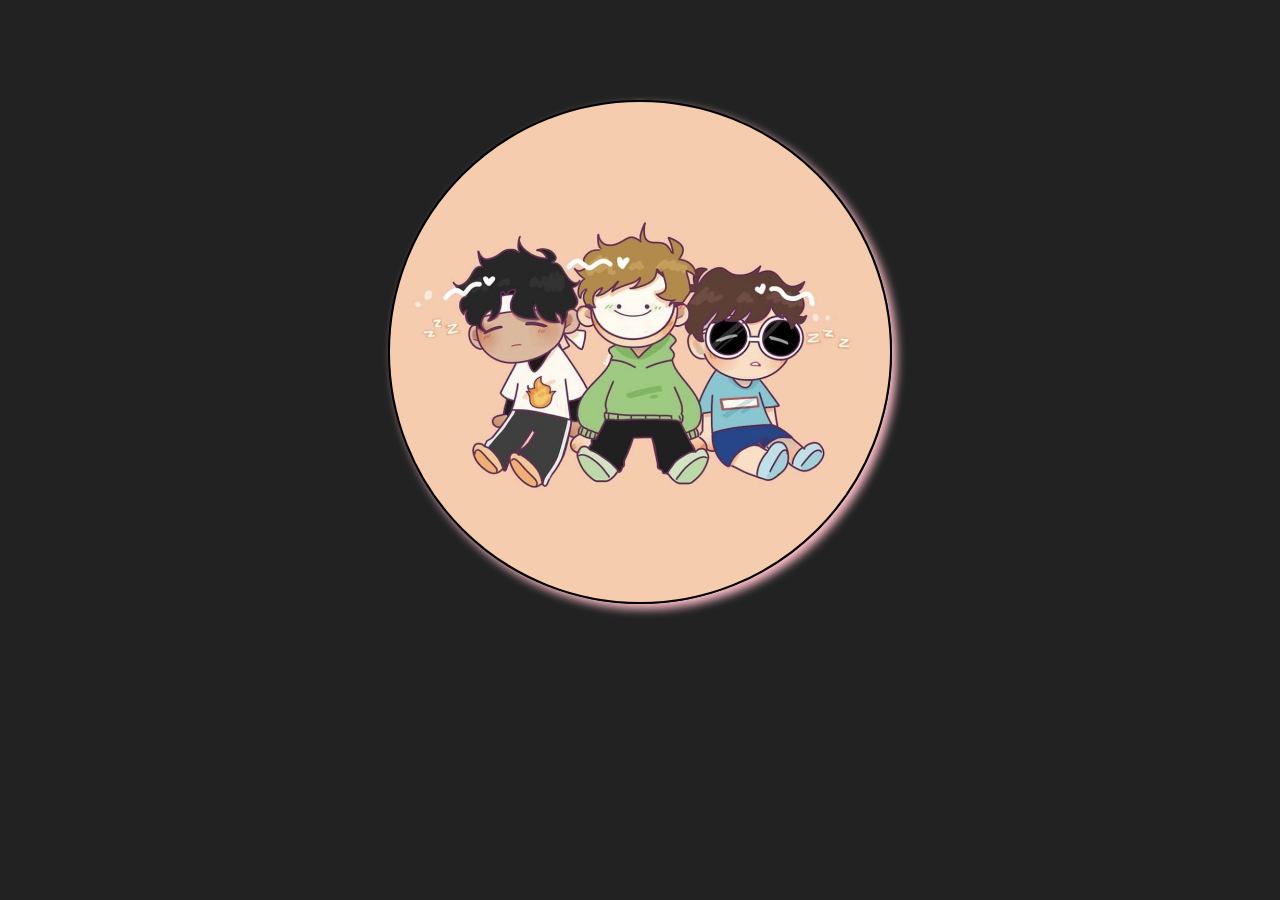
<file: dreamy-boys/index.html>
<!DOCTYPE html>
<html lang="en">
<head>
    <meta charset="UTF-8">
    <meta http-equiv="X-UA-Compatible" content="IE=edge">
    <meta name="viewport" content="width=device-width, initial-scale=1.0">
    <title>Shh...They are asleep</title>

    <style>
        body {background-color: #222;}

        #circle {
            width: 500px;
            height: 500px;
            border: 2px solid black;
            background-image: url(images/img3.jpg);
            background-position: center center;
            background-size: cover;
            border-radius: 50% 50% 50% 50%;
            box-shadow: 5px 5px 10px pink;
            margin: 100px auto 100px auto;
        }
    </style>
</head>
<body>
    <div id="circle"></div>
</body>
</html>
</file>
